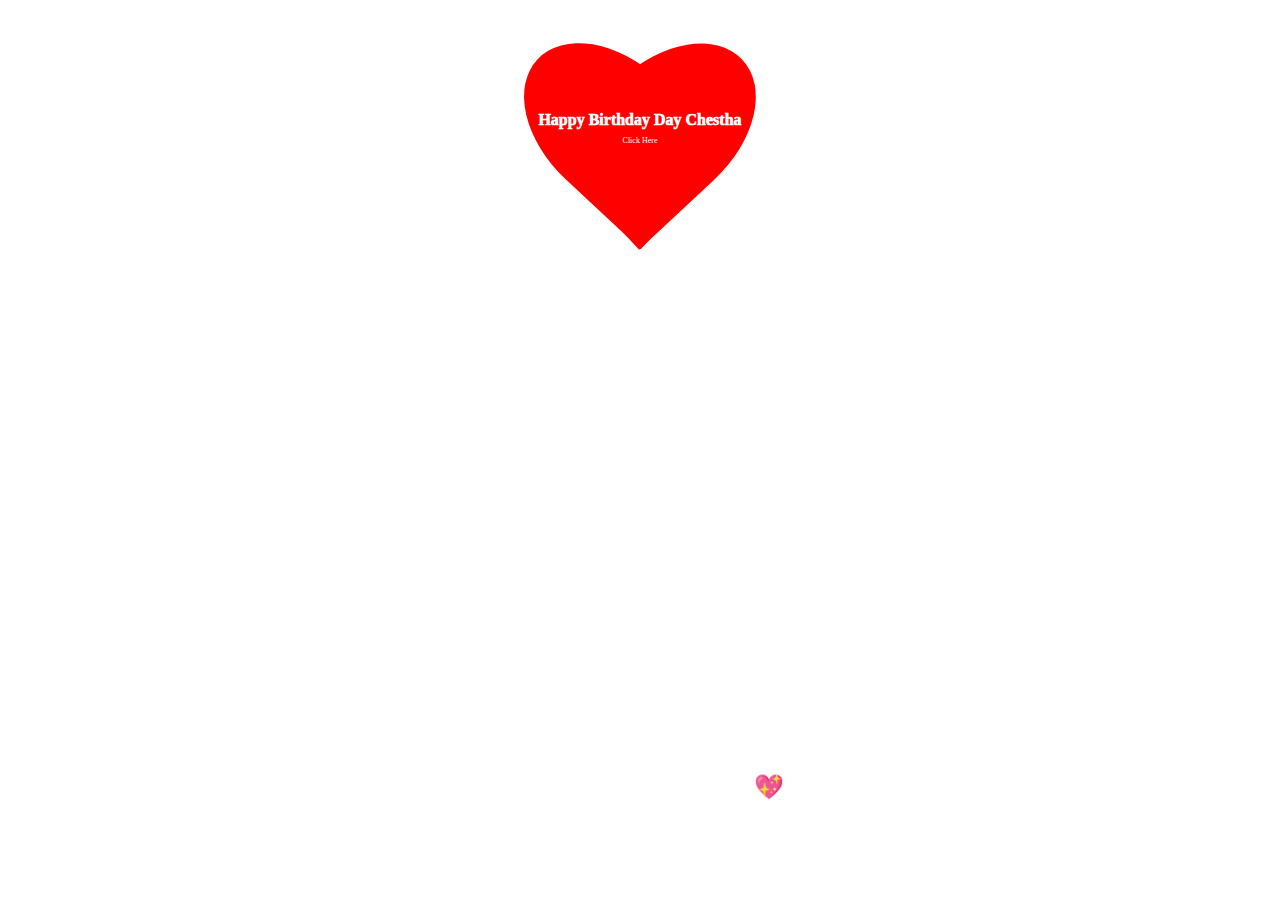
<file: index.html>
<!DOCTYPE html>
<html lang="en">
  <head>
    <meta charset="UTF-8" />
    <meta name="viewport" content="width=device-width, initial-scale=1.0" />
    <title>Birthdat Gift</title>
    <link rel="stylesheet" href="style.css" />
  </head>
  <body>
    <section id="home" class="home">
      <div class="home_section"></div>
      <div id="container">
        <div class="left"></div>
        <div class="right"></div>
        <a href="new.html"
          ><p>
            Happy Birthday Day Chestha<br />

            <span>Click Here</span>
          </p></a
        >
      </div>
      <h1><span>I&nbsp;</span><span>You</span></h1>
      <h2>
        I have Something for you💖 <br />
        Please Hover on Above Text And click on Birthday Heart
      </h2>
    </section>
  </body>
</html>
</file>
<file: style.css>
* {
  margin: 0;
  padding: 0;
  box-sizing: border-box;
}

#home {
  width: 100%;
  height: 100vh;
  background-image: url(https://i.postimg.cc/c4kmCsF1/people-2597454-640.jpg);
  background-repeat: no-repeat;
  background-size: cover;
  background-position: center;
  background-color: rgba(255, 255, 255, 0.16);
  background-blend-mode: overlay;
  display: flex;
  justify-content: center;
  align-items: center;
  background-attachment: fixed;

  animation-name: bg-change;
  animation-duration: 15s;
  animation-timing-function: linear;
  animation-direction: alternate;
  animation-iteration-count: infinite;

  overflow: hidden;
}

@keyframes bg-change {
  from {
    background-image: url(https://i.postimg.cc/mDfh5hKD/couple-silhouette-sunset-scenery-digital-art-4k-wallpaper-uhdpaper-com-777-0-i.jpg);
  }

  to {
    background-image: url(https://i.postimg.cc/8PLvQNxn/couple-silhouette-sunset-digital-art-4k-wallpaper-uhdpaper-com-222-0-g.jpg);
  }
}

.home_section {
  width: 80%;
  min-height: 400px;
  display: flex;
  justify-content: center;
  align-items: center;
  padding: 10px;
}

/**************/

#container {
  width: 30vw;
  aspect-ratio: 1;
  display: flex;
  align-items: center;
  justify-content: center;
  animation: Beat 2s ease infinite alternate;

  position: absolute;
  left: 35%;
  top: -7%;
}
#container a {
  position: absolute;
  text-decoration: none;
  color: white;
  text-align: center;
  font-weight: 1000;
  font-family: cursive;
}
#container span {
  color: rgb(255, 255, 255);
  font-weight: 300;
  font-size: 8px;
  padding-top: 100px;
}
.left {
  background-color: red;
  height: 16vw;
  aspect-ratio: 1/1.5;
  border-radius: 50% 50% 0% 0%;
  rotate: -47deg;
  translate: 30%;
}
.right {
  background-color: red;
  height: 16vw;
  aspect-ratio: 1/1.5;
  border-radius: 50% 50% 0% 0%;
  rotate: 47deg;
  translate: -30%;
}
@keyframes Beat {
  0% {
    transform: scale(120%);
    filter: drop-shadow(10px 10px 6px #f00606);
  }
  40% {
    transform: scale(100%);
    filter: drop-shadow(10px 10px 60px #f00606);
  }
  100% {
    transform: scale(120%);
    filter: drop-shadow(10px 10px 90px #f00606);
  }
}

h2 {
  position: absolute;
  color: rgb(255, 255, 255);
  font-family: cursive;
  font-weight: 900;
  white-space: nowrap;
  bottom: 8%;
  text-align: center;
  animation: flicker 0.5s ease-in-out infinite alternate;
}
@keyframes flicker {
  0% {
    opacity: 0.8;
    text-shadow: 2px 2px 10px rgb(0, 0, 0);
  }
  100% {
    opacity: 1;
    text-shadow: 2px 2px 20px rgb(255, 0, 0);
  }
}

h1 {
  color: #ffffff;
  font-size: 50px;
  font-weight: bold;
  font-family: cursive;
  letter-spacing: 7px;
  cursor: pointer;
  position: absolute;
  bottom: 30%;
}
h1 span {
  transition: 0.2s linear;
}
h1:hover span:nth-child(1) {
  margin-right: 5px;
}
h1:hover span:nth-child(1):after {
  content: "💖";
}
h1:hover span:nth-child(2) {
  margin-left: 30px;
}
h1:hover span {
  color: #fff;
  text-shadow: 0 0 10px #da2626, 0 0 20px #e74343, 0 0 40px #fff;
}
@media only screen and (min-device-width: 320px) and (max-device-width: 480px) {
  h2,
  p {
    font-size: 10px;
  }
  .left {
    height: 22vw;
  }
  .right {
    height: 22vw;
  }
}
</file>
